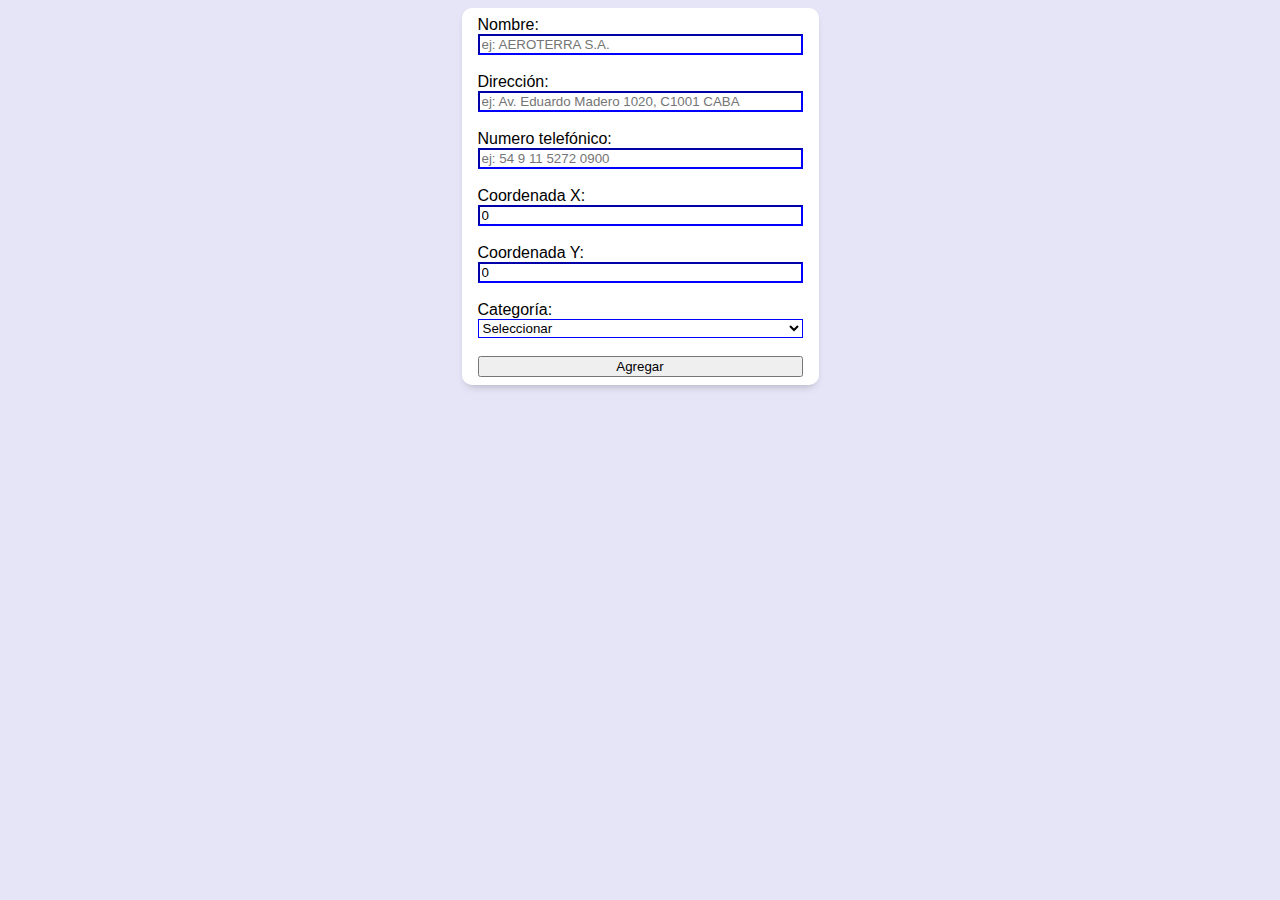
<file: index.html>
<!DOCTYPE html>
<html lang="en">
<head>
    <title>Mapa</title>
    <link rel="stylesheet" href="estilo.css">
</head>
<body>
    <div id="div">
        <form id="form">
            <label for="nombre">Nombre:</label>
            <input class="form__input" type="text" name="nombre" id="nombre" placeholder="ej: AEROTERRA S.A."><br>
            <label for="direccion">Dirección:   </label>
            <input class="form__input" type="text" name="direccion" id="direccion" placeholder="ej: Av. Eduardo Madero 1020, C1001 CABA"><br>
            <label for="numeroTel">Numero telefónico:   </label>
            <input class="form__input" type="tel" name="numeroTel" id="numeroTel" placeholder="ej: 54 9 11 5272 0900"><br>
            <label for="coordenadaX">Coordenada X:   </label>
            <input class="form__input" type="number" name="coordenadaX" id="coordenadaX" value="0" placeholder="0"><br>
            <label for="coordenadaY">Coordenada Y:   </label>
            <input class="form__input" type="number" name="coordenadaY" id="coordenadaY" value="0" placeholder="0"><br>
            <label>Categoría:   </label>
            <select id="categoria" class="form__input">
                <option disabled selected>Seleccionar</option>
                <option>Comercial</option>
                <option>Residencial</option>
                <option>Mixta</option>
            </select><br>
            <input type="button" value="Agregar" id="botonAgregar">
        </form>
    </div>
    <script
        src='https://code.jquery.com/jquery-3.6.0.min.js'
        integrity="sha256-/xUj+3OJU5yExlq6GSYGSHk7tPXikynS7ogEvDej/m4="
        crossorigin="anonymous">
    </script>
    <div id="map"></div>
    <script src="./controladorBotonAgregar.js"></script>
    <script src='https://api.mapbox.com/mapbox-gl-js/v2.3.1/mapbox-gl.js'></script>
    <link href='https://api.mapbox.com/mapbox-gl-js/v2.3.1/mapbox-gl.css' rel='stylesheet' />  
    <script src="./mapa.js"></script>
</body>
</html>
</file>
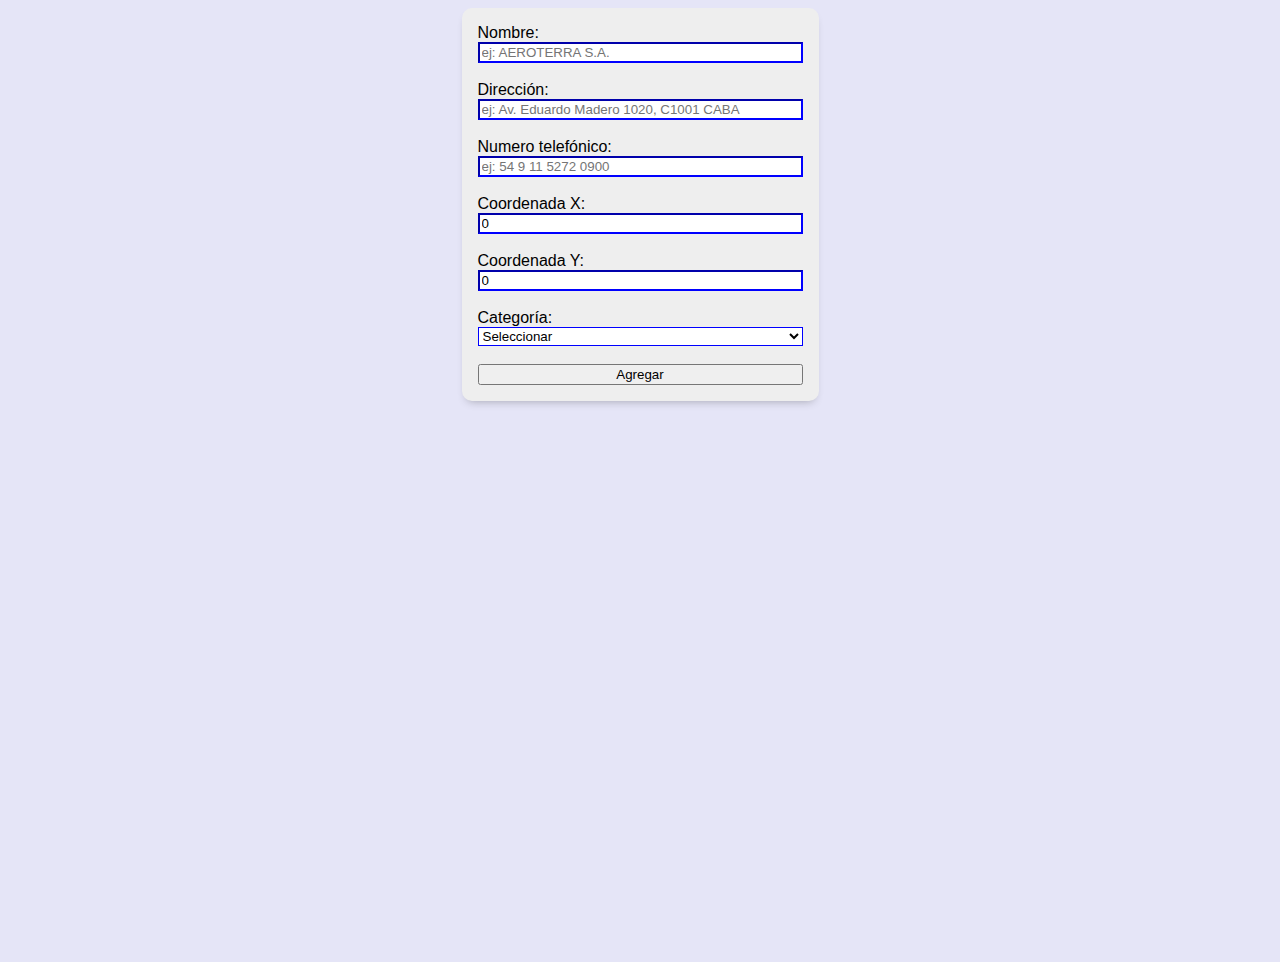
<file: app.html>
<!DOCTYPE html>
<html lang="en">
<head>
    <title>Mapa</title>
    <link rel="stylesheet" href="./archivos/estilo.css">
</head>
<body>
    <div id="div">
        <form id="form">
            <label for="nombre">Nombre:</label>
            <input class="form__input" type="text" name="nombre" id="nombre" placeholder="ej: AEROTERRA S.A."><br>
            <label for="direccion">Dirección:   </label>
            <input class="form__input" type="text" name="direccion" id="direccion" placeholder="ej: Av. Eduardo Madero 1020, C1001 CABA"><br>
            <label for="numeroTel">Numero telefónico:   </label>
            <input class="form__input" type="number" name="numeroTel" id="numeroTel" placeholder="ej: 54 9 11 5272 0900"><br>
            <label for="coordenadaX">Coordenada X:   </label>
            <input class="form__input" type="number" name="coordenadaX" id="coordenadaX" value="0" placeholder="0"><br>
            <label for="coordenadaY">Coordenada Y:   </label>
            <input class="form__input" type="number" name="coordenadaY" id="coordenadaY" value="0" placeholder="0"><br>
            <label>Categoría:   </label>
            <select id="categoria" class="form__input">
                <option disabled selected>Seleccionar</option>
                <option>Comercial</option>
                <option>Residencial</option>
                <option>Mixta</option>
            </select><br>
            <input type="button" value="Agregar" id="botonAgregar">
        </form>
    </div>
    <script
        src='https://code.jquery.com/jquery-3.6.0.min.js'
        integrity="sha256-/xUj+3OJU5yExlq6GSYGSHk7tPXikynS7ogEvDej/m4="
        crossorigin="anonymous">
    </script>
    <div id="map"></div>
    <script src="./archivos/controladorBotonAgregar.js"></script>
    <script src='https://api.mapbox.com/mapbox-gl-js/v2.3.1/mapbox-gl.js'></script>
    <link href='https://api.mapbox.com/mapbox-gl-js/v2.3.1/mapbox-gl.css' rel='stylesheet' />  
    <script src="./archivos/mapa.js"></script>
</body>
</html>
</file>
<file: estilo.css>
#map{
    width: 1100px;
    height: 460px;
    margin-left: auto;
    margin-right: auto;
    margin-top: 1%;
    border-radius: 10px;
}

.marker{
    background-image: url('./ubicacion.jpg');
    background-size: cover;
    width: 50px;
    height: 50px;
    border-radius: 50%;
    cursor: pointer;
}

body{
    font-family: 'Roboto', sans-serif;
    background-color: #e5e5f7;
    background-image: radial-gradient(#c657d8 0.5px, transparent 0.5px)
}

#form{
    background-color: #ffff;
    width: 60%;
    max-width: 325px;
    padding: 0.5em 1em;
    border-radius: 10px;
    box-shadow: 0 5px 10px -5px rgb(0 0 0 / 30%);
    float: auto;
    display: grid;
    margin-left: auto;
    margin-right: auto;
}

.form__input{
    border-color: blue;
    background: none;
    outline: none;
}
</file>
<file: archivos/estilo.css>
#map{
    width: 1100px;
    height: 540px;
    margin-left: auto;
    margin-right: auto;
    margin-top: 1%;
    border-radius: 10px;
}

.marker{
    background-image: url('./ubicacion.jpg');
    background-size: cover;
    width: 50px;
    height: 50px;
    border-radius: 50%;
    cursor: pointer;
}

body{
    font-family: 'Roboto', sans-serif;
    background-color: #e5e5f7;
    background-image: radial-gradient(#c657d8 0.5px, transparent 0.5px)
}

#form{
    background-color: #eeeeee;
    width: 60%;
    max-width: 325px;
    padding: 1em 1em;
    border-radius: 10px;
    box-shadow: 0 5px 10px -5px rgb(0 0 0 / 30%);
    float: auto;
    display: grid;
    margin-left: auto;
    margin-right: auto;
}

.form__input{
    background-color: white;
    border-color: blue;
    outline: none;
}
</file>
